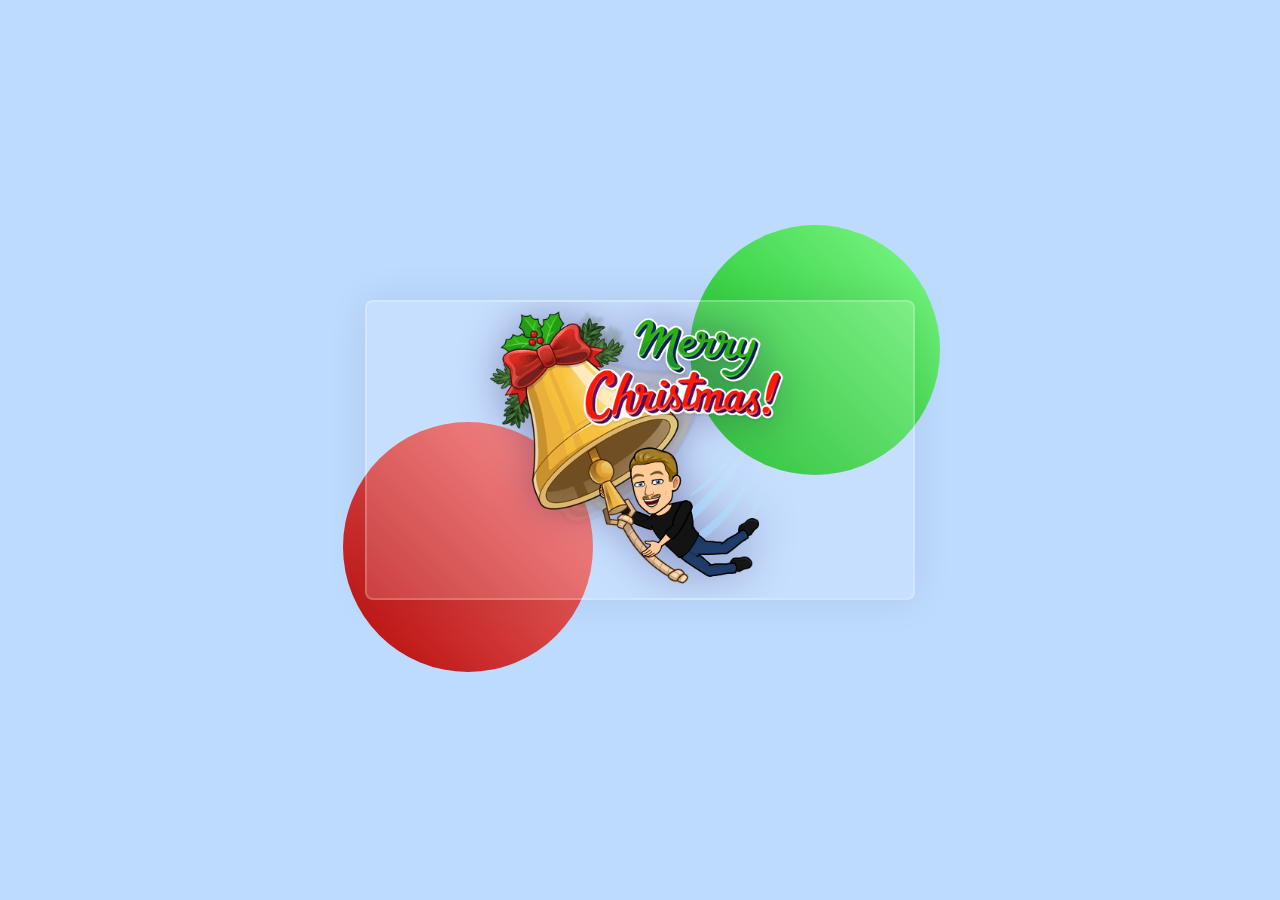
<file: christmas/index.html>
<!DOCTYPE html>
<html lang="en">
  <head>
    <meta name="viewport" content="width=device-width, initial-scale=1.0" />
    <title>Merry Christmas from Nic</title>
    <!-- Google Font -->

    <link
      href="https://fonts.googleapis.com/css2?family=Poppins:wght@300;600&display=swap"
      rel="stylesheet"
    />
    <!-- Stylesheet -->
    <style>
      * {
        padding: 0;
        margin: 0;
        box-sizing: border-box;
        font-family: "Poppins", sans-serif;
      }
      body {
        background-color: #bddaff;
      }
      .container {
        height: 450px;
        width: 600px;
        position: absolute;
        transform: translate(-50%, -50%);
        left: 50%;
        top: 50%;
      }
      .container:hover .overlay {
        height: 100%;
      }
      .shapes {
        height: 250px;
        width: 250px;
        background: linear-gradient(45deg, #07b516, #80fa8a);
        border-radius: 50%;
        position: absolute;
        right: 0;
      }
      .shapes:before {
        content: "";
        position: absolute;
        height: 250px;
        width: 250px;
        top: 197px;
        background: linear-gradient(45deg, #b50707, #fa8080);
        border-radius: 50%;
        right: 347px;
      }
      .card {
        position: absolute;
        height: 300px;
        width: 550px;
        background-color: rgba(255, 255, 255, 0.15);
        border: 2px solid rgba(255, 255, 255, 0.2);
        transform: translate(-50%, -50%);
        top: 50%;
        left: 50%;
        border-radius: 8px;
        box-shadow: 0 0 40px rgba(0, 0, 0, 0.08);
        cursor: pointer;
        overflow: hidden;
      }
      .card img {
        position: absolute;
        width: 300px;
        filter: drop-shadow(0 0 20px rgba(26, 0, 68, 0.34));
        bottom: 0;
        left: 120px;
        transition: 0.5s ease;
      }
      .image {
        display: block;
        width: 100%;
        height: auto;
      }
      .overlay {
        position: absolute;
        bottom: 0;
        left: 0;
        right: 0;
        background-color: rgba(255, 255, 255, 0.95);
        overflow: hidden;
        width: 100%;
        height: 0;
        transition: 0.5s ease;
      }
      .text-container {
        color: white;
        font-size: 20px;
        position: absolute;
        top: 50%;
        left: 50%;
        -webkit-transform: translate(-50%, -50%);
        -ms-transform: translate(-50%, -50%);
        transform: translate(-50%, -50%);
        text-align: center;
      }
      .card h2 {
        color: #000000;
        text-transform: uppercase;
      }
      .card p {
        font-weight: 300;
        text-align: justify;
        color: #000000;
        line-height: 1.8;
        letter-spacing: 0.3px;
      }
      /* .card:hover img {
        width: 250px;
        left: 15px;
        bottom: 20px;
      } */
      /* .card:hover .text-container {
        right: 15px;
      } */
    </style>
  </head>
  <body>
    <div class="container">
      <div class="shapes"></div>
      <div class="card">
        <img src="./public/Bitmoji.png" />
        <div class="overlay">
          <div class="text-container">
            <h2>Merry Christmas Melissa</h2>
            <p>
              I wish you the happiest
              <br />
              <small>Love, Nic &#128152;</small>
            </p>
          </div>
        </div>
      </div>
    </div>
  </body>
</html>
</file>
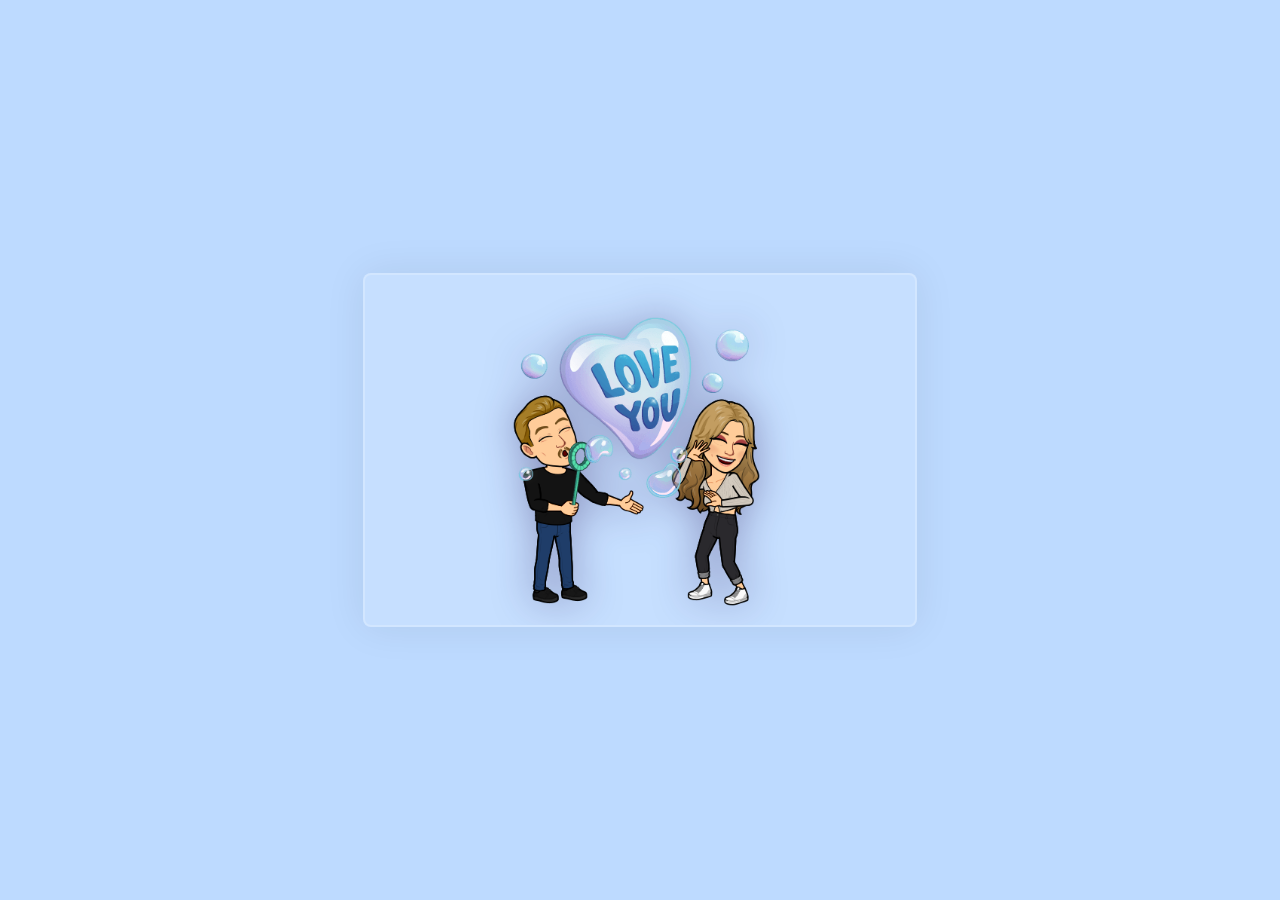
<file: christmas/melissa/index.html>
<!DOCTYPE html>
<html lang="en">
  <head>
    <meta
      name="viewport"
      content="width=device-width, initial-scale=1.0, shrink-to-fit=no"
    />
    <title>Happy 2 Months!</title>
    <!-- Google Font -->

    <link
      href="https://fonts.googleapis.com/css2?family=Poppins:wght@300;600&display=swap"
      rel="stylesheet"
    />
    <!-- Stylesheet -->
    <style>
      * {
        padding: 0;
        margin: 0;
        font-family: "Poppins", sans-serif;
      }
      audio {
        visibility: hidden;
      }
      html,
      body {
        max-width: 100%;
        overflow-x: hidden;
      }
      body {
        background-color: #bddaff;
      }
      .container {
        height: 450px;
        width: 600px;
        position: absolute;
        transform: translate(-50%, -50%);
        left: 50%;
        top: 50%;
      }
      .container:hover .overlay {
        height: 100%;
      }
      .shapes {
        height: 250px;
        width: 250px;
        background: linear-gradient(45deg, #07b516, #80fa8a);
        border-radius: 50%;
        position: absolute;
        right: 0;
      }
      .shapes:before {
        content: "";
        position: absolute;
        height: 250px;
        width: 250px;
        top: 197px;
        background: linear-gradient(45deg, #b50707, #fa8080);
        border-radius: 50%;
        right: 347px;
      }
      .card {
        position: absolute;
        height: 350px;
        width: 550px;
        background-color: rgba(255, 255, 255, 0.15);
        border: 2px solid rgba(255, 255, 255, 0.2);
        transform: translate(-50%, -50%);
        top: 50%;
        left: 50%;
        border-radius: 8px;
        box-shadow: 0 0 40px rgba(0, 0, 0, 0.08);
        cursor: pointer;
        overflow: hidden;
      }
      .card img {
        position: absolute;
        width: 300px;
        filter: drop-shadow(0 0 20px rgba(26, 0, 68, 0.34));
        bottom: 0;
        left: 120px;
        top: 10%;
        transition: 0.5s ease;
      }
      .image {
        display: block;
        width: 100%;
        height: auto;
      }
      .overlay {
        position: absolute;
        bottom: 0;
        left: 0;
        right: 0;
        background-color: rgba(255, 255, 255, 0.95);
        overflow: hidden;
        width: 100%;
        height: 0;
        transition: 0.5s ease;
      }
      .text-container {
        color: white;
        font-size: 20px;
        position: absolute;
        top: 50%;
        left: 50%;
        width: 60%;
        -webkit-transform: translate(-50%, -50%);
        -ms-transform: translate(-50%, -50%);
        transform: translate(-50%, -50%);
        text-align: center;
      }
      .card h2 {
        color: #000000;
        text-transform: uppercase;
      }
      .card p {
        font-weight: 300;
        text-align: justify;
        color: #000000;
        line-height: 1.8;
        letter-spacing: 0.3px;
      }
      /* .card:hover img {
        width: 250px;
        left: 15px;
        bottom: 20px;
      } */
      /* .card:hover .text-container {
        right: 15px;
      } */
    </style>
  </head>
  <body>
    <div class="container">
      <div class="shapes2"></div>
      <div class="card" id="card">
        <img src="../public/loveyou.PNG" />
        <div class="overlay">
          <div class="text-container">
            <h2>Happy 2 Months!</h2>
            <p>
              I'm so proud and grateful to call you mine. Thank you for your tireless love and support. I love you now and always will.
              <br />
              <small>Forever yours,<br/>Nic &#128152;</small>
            </p>
          </div>
        </div>
      </div>
      <!-- <audio controls id="audio">
        <source
          src="../public/Jim_Reeves_An_Old_Christmas_Card.mp3"
          type="audio/mp3"
        />
        Your browser does not support the audio element.
      </audio> -->
    </div>
  </body>
  <script type="text/javascript">
    // var card = document.getElementById("card").addEventListener("mouseover", (event) => {});

    // onmouseover = (event) => {
    //   playAudio();
    // };

    // function playAudio() {
    //   var audio = document.getElementById("audio");
    //   audio.play();
    // }
  </script>
</html>
</file>
